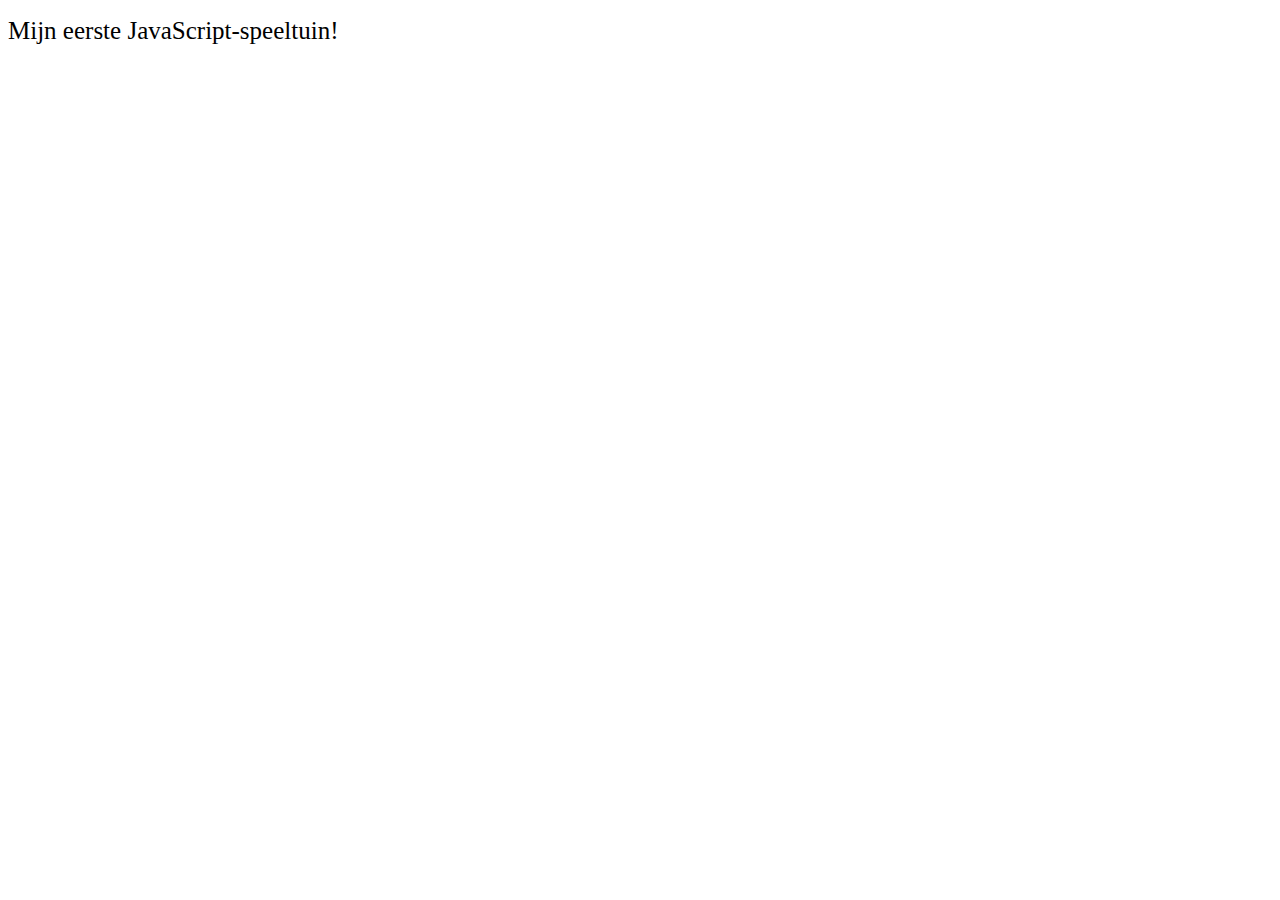
<file: index.html>
<!DOCTYPE html>
<html>

<head>
    <title>
        Requests
    </title>
    <link rel="stylesheet" href="index.css">
</head>

<body>
    <h1>Mijn eerste JavaScript-speeltuin!</h1>
    <script>
        let name = 'Lana';
        console.log(name);
        let ageLana = 28
        let ageJulia = 27
        console.log(ageLana+ageJulia)
        console.log(ageLana-ageJulia)
        console.log(ageLana*ageJulia)
        console.log(ageLana/ageJulia)
        console.log(8%3)
        ageLana = twentyeight;
        console.log(ageLana);

    </script>
</body>
</html>
</file>
<file: index.css>
.container {
    font-family: Arial, Helvetica, sans-serif;
    font-weight: normal;
    display: grid;
    grid-gap: 20px;
    grid-template-columns: repeat(2, 1fr);
    grid-template-areas:
      "c m";
    max-width: 800px;
    max-height: 300px;
    padding: 0px;
    margin: 50px;
}

.card {
    border-color: lightgray;
    border-style: solid;
    border-width: 1pt;
    border-radius: 5pt;
    padding: 10pt;
    display: grid;
    grid-gap: 0px;
    grid-template-columns: repeat(6, 1fr);
    grid-template-rows: 75px 75px 40px;
    grid-template-areas:
      "h h h h h i"
      "p p p p p p"
      "a a a d d d";
}

.approve {
    color: limegreen;
    border-color: limegreen;
    border-width: 1pt;
    border-style: solid;
    border-right-style: none;
    padding: 5pt;
    border-top-left-radius: 5pt;
    border-bottom-left-radius: 5pt;
    margin: 0px;
    text-align: center;
    grid-area: a;
}

.decline {
    color: red;
    border-color: red;
    border-width: 1pt;
    border-style: solid;
    padding: 5pt;
    border-top-right-radius: 5pt;
    border-bottom-right-radius: 5pt;
    margin: 0px;
    text-align: center;
    grid-area: d;
} 

.carla {
    grid-area: c;
}

.marijn {
    grid-area: m;
}

.h1h3 {
    grid-area: h;
}

.image {
    grid-area: i;
}

.p {
    grid-area: p;
}

h1 {
    font-size: 25px;
    font-weight: normal;
    max-height: 20px;
}

h3 {
    font-size: 16px;
    color: darkgray;
    font-weight: normal;
}

p {
    color: #454545;
}
</file>
